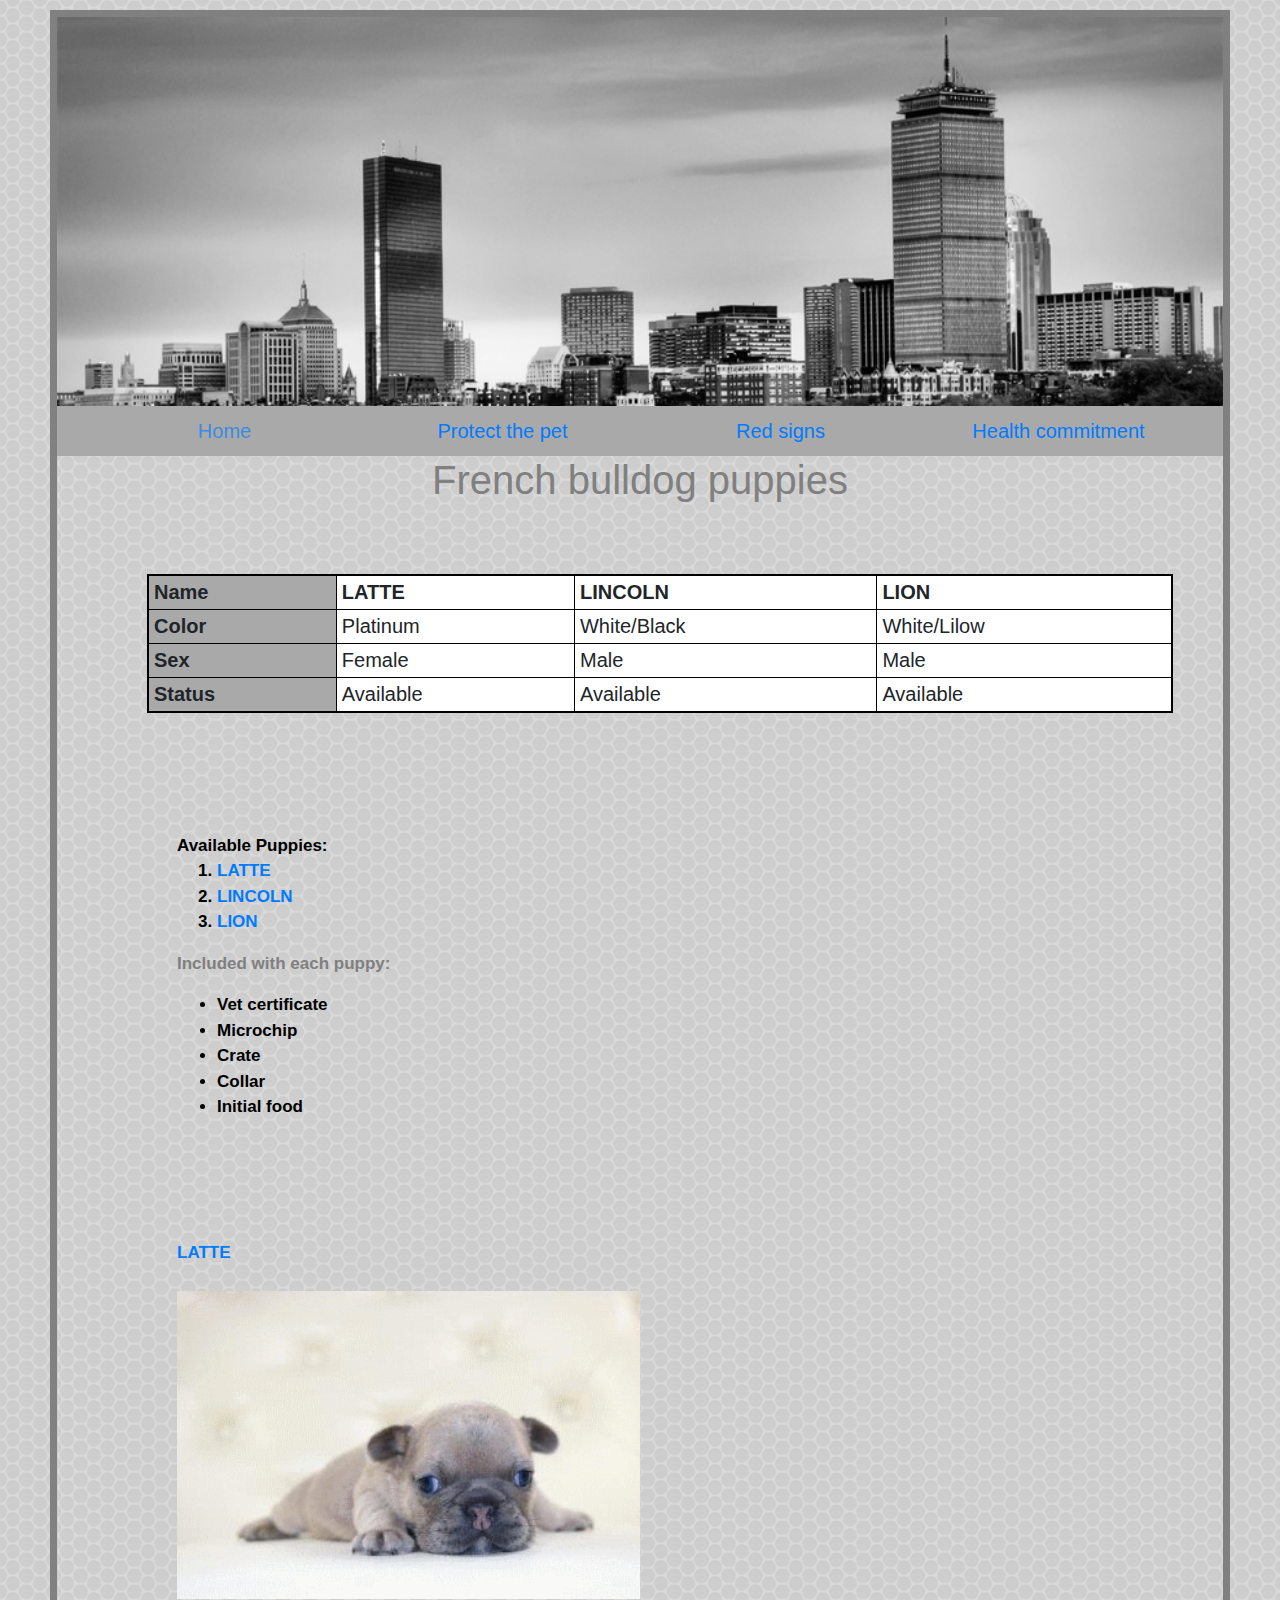
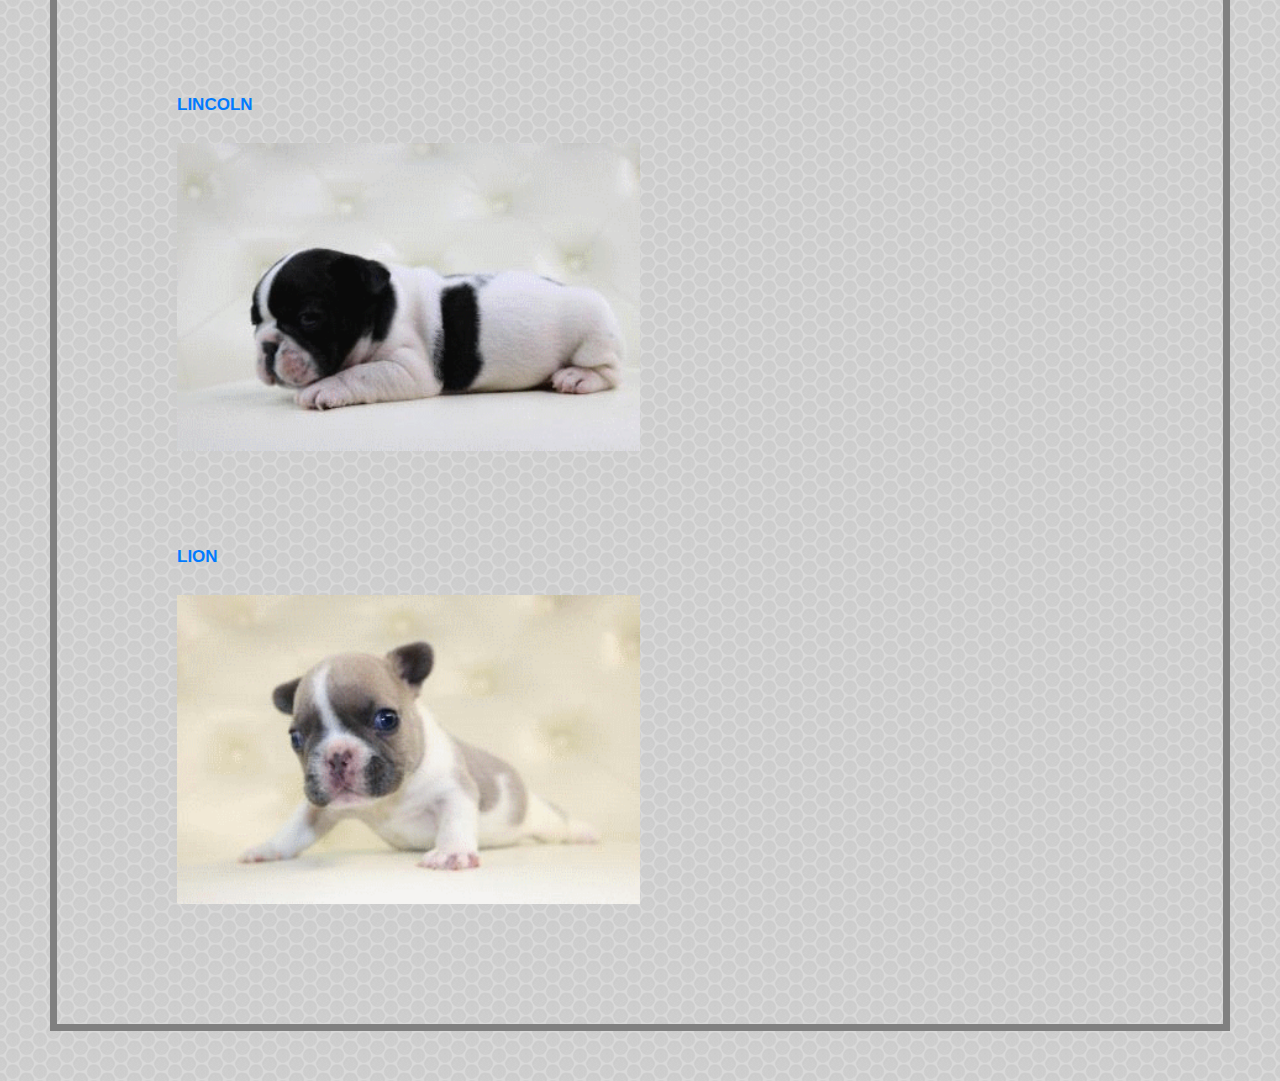
<file: index.html>
<!DOCTYPE html PUBLIC "-//W3C//DTD XHTML 5.0 >
<head>
<title>French bulldog puppies</title>

<link rel="stylesheet" href="https://maxcdn.bootstrapcdn.com/bootstrap/4.0.0/css/bootstrap.min.css"integrity="sha384-Gn5384xqQ1aoWXA+058RXPxPg6fy4IWvTNh0E263XmFcJlSAwiGgFAW/dAiS6JXm" crossorigin="anonymous">
<link rel ="stylesheet" href="styles.css">

<meta name="viewport" content="width=device-width, initial-scale=1">
</head>

<body>

  <!--
  <form>
<div>
<input name ="name" type = "text" placeholder = "Name" >
<input name ="password" type = "password" placeholder = "password" >
</div>

<div>
  Favorite color?
  <input name ="color" type = "radio" value = "red" > Red
  <input name ="color" type = "radio" value = "green" > Green
  <input name ="color" type = "radio" value = "blue" > Blue
  <input name ="color" type = "radio" value = "other" > Other
  </div>
<div>
  <input name ="country" list = "countries" placeholder = "Country">
  <datalist id="countries">
    <option value = "USA">
    <option value = "UK">
    <option value = "Ukraine">
</div>
<button>Submit!</button>

<form/>
-->

<!--
Checking  commit function

-->
<div id = "bunner">
          <img src = "Boston_Bunner.gif" class="responsive">
</div>
<div>
<h4 class="hide_text">IncludedwitheachpuppyIncludedwitheachpuppyIncludedwitheachpuppy</h4>
</div>
<div id = "bunner">
  <div class= "icon-bar">
  <div class="container">
    <div class="grid">
        <div class="grid-item"><a href="index.html" class="btn btn-default btn-lg disabled" role="button">Home</a></div>
        <div class="grid-item"><a href="Protect_the_pet.html" class="btn btn-default btn-lg" role="button">Protect the pet</a></div>
        <div class="grid-item"><a href="Red_signs.html" class="btn btn-default btn-lg" role="button">Red signs</a></div>
        <div class="grid-item"><a href="health_commitment.html" class="btn btn-default btn-lg" role="button">Health commitment</a></div>
            </div>
            <!--
    <a href="index.html" class="btn btn-default btn-lg disabled" role="button">Home</a>
    <a href="Protect_the_pet.html" class="btn btn-default btn-lg" role="button" class="col-3">Protect the pet</a>
    <a href="Red_signs.html" class="btn btn-default btn-lg" role="button" class="col-3">Red signs</a>
    <a href="health_commitment.html" class="btn btn-default btn-lg" role="button" class="col-3">Health commitment</a>
    -->
    </div>
</div>
</div>
  <!--
-->
<div id = "title">
  <h1> French bulldog puppies</h1>
</div>
  <!--
  -->
<div id = "table">
    <table  class="responsive">
      <tr>
          <th>Name</th>
          <td><span class = "name">LATTE</span></td>
          <td><span class = "name">LINCOLN</span></td>
          <td><span class = "name">LION</span></td>
      </tr>
      <tr>
        <th>Color</th>
        <td>Platinum</td>
        <td>White/Black</td>
        <td>White/Lilow</td>
      </tr>
      <tr>
        <th>Sex</th>
        <td>Female</td>
        <td>Male</td>
        <td>Male</td>
      </tr>
      <tr>
        <th>Status</th>
        <td>Available</td>
        <td>Available</td>
        <td>Available</td>
      </tr>
    </table>
    </div>

    <p id ="BACK"></p>
<div id = "list">
Available Puppies:
<ol>
  <li><a href = "#LATTE">LATTE</a></li>
   <li><a href = "#LINCOLN">LINCOLN</a></li>
   <li><a href = "#LION">LION</a></li>
   </ol>
<p class="screen-only">Included with each puppy:</p>
<ul>
<li  class="screen-only">Vet certificate</li>
<li  class="screen-only">Microchip</li>
<li  class="screen-only">Crate</li>
<li  class="screen-only">Collar</li>
<li  class="screen-only">Initial food</li>
</ul>
  </div>
<div id = "list">
  <p id ="LATTE"></p>
  <a href = "#BACK"><span class = "name">LATTE</span></a>
  <br><br>
  <img src = "LATTE.gif", width="50%">

  <br><br>
  <br><br>
<p id ="LINCOLN"></p>
<a href = "#BACK"><span class = "name">LINCOLN</span></a>
<br><br>
<img src = "LINCOLN.gif", width="50%">

<br><br>
<br><br>

<p id ="LION"></p>
<a href = "#BACK"><span class = "name">LION</span></a>
  <br><br>
<img src = "LION.gif", width="50%">

  </div>

</body>
</html>
</file>
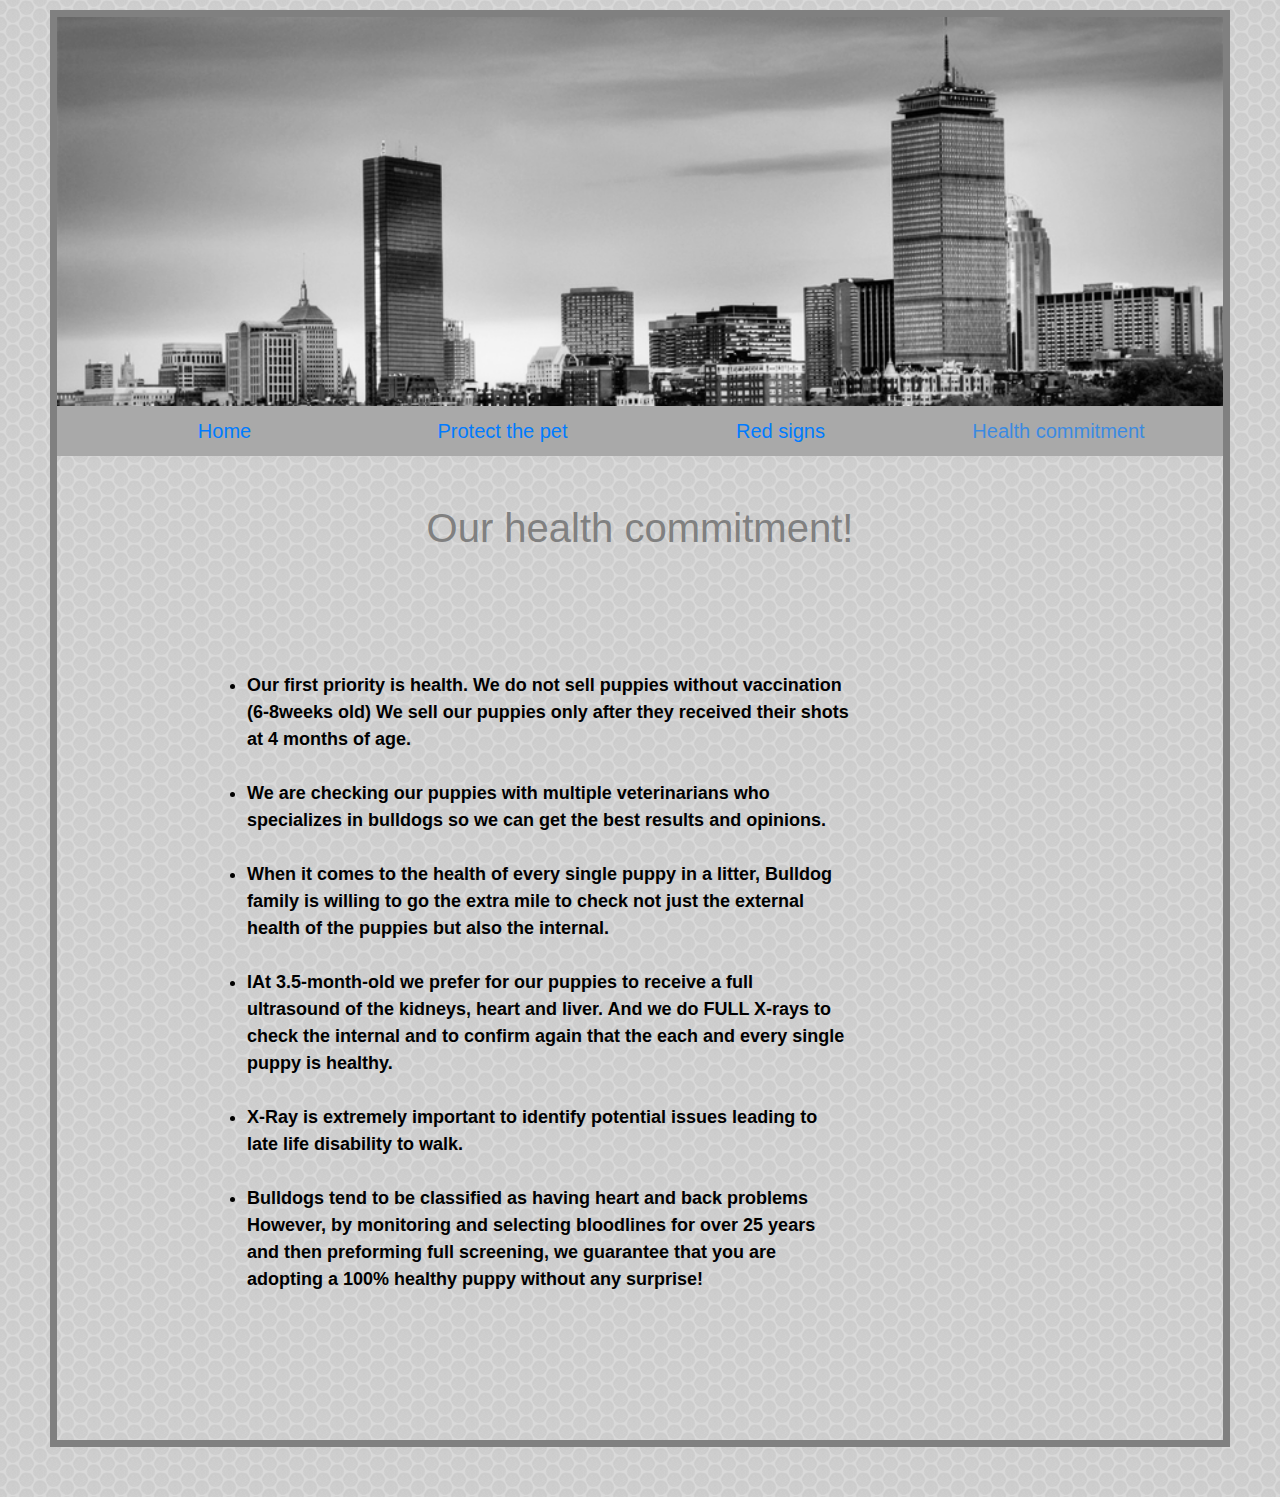
<file: health_commitment.html>
<!DOCTYPE html PUBLIC "-//W3C//DTD XHTML 5.0 >
<head>
<title>French bulldog puppies</title>
<!--
<style>
    p::selection {
        color: red;
        background-color: yellow;
    }
</style>
-->

<link rel="stylesheet" href="https://maxcdn.bootstrapcdn.com/bootstrap/4.0.0/css/bootstrap.min.css"integrity="sha384-Gn5384xqQ1aoWXA+058RXPxPg6fy4IWvTNh0E263XmFcJlSAwiGgFAW/dAiS6JXm" crossorigin="anonymous">
<link rel ="stylesheet" href="styles.css">

</head>

<body>
<div id = "bunner">
  <img src = "Boston_Bunner.gif"  class="responsive">
</div>

<div id = "bunner">
  <div class= "icon-bar">
  <div class="container">
    <div class="grid">
        <div class="grid-item"><a href="index.html" class="btn btn-default btn-lg" role="button">Home</a></div>
        <div class="grid-item"><a href="Protect_the_pet.html" class="btn btn-default btn-lg" role="button">Protect the pet</a></div>
        <div class="grid-item"><a href="Red_signs.html" class="btn btn-default btn-lg" role="button">Red signs</a></div>
        <div class="grid-item"><a href="health_commitment.html" class="btn btn-default btn-lg disabled" role="button">Health commitment</a></div>
            </div>
            <!--
    <a href="index.html" class="btn btn-default btn-lg disabled" role="button">Home</a>
    <a href="Protect_the_pet.html" class="btn btn-default btn-lg" role="button" class="col-3">Protect the pet</a>
    <a href="Red_signs.html" class="btn btn-default btn-lg" role="button" class="col-3">Red signs</a>
    <a href="health_commitment.html" class="btn btn-default btn-lg" role="button" class="col-3">Health commitment</a>
    -->
    </div>
</div>
</div>

<br><br>

<div>
  <h1>Our health commitment!<h1>
</div>
    <div id = "list">

        <div class="container">
              <div class="col-lg-9 col-sm-12">
<ul>
<li>Our first priority is health. We do not sell puppies without vaccination
(6-8weeks old) We sell our puppies only after they received their shots at 4 months of age.</li>
<br>
<li>We are checking our puppies with multiple veterinarians who specializes in bulldogs so we can get the best results and opinions.</li>
<br>
<li>When it comes to the health of every single puppy in a litter, Bulldog family is willing to go the extra mile to check not just the external health of the puppies but also the internal.</li>
<br>
<li>IAt 3.5-month-old we prefer for our puppies to receive a full ultrasound of the kidneys, heart and liver. And we do FULL X-rays to check the internal and to confirm again that the each and every single puppy is healthy.</li>
<br>
<li>X-Ray is extremely important to identify potential issues leading to late life disability to walk.</li>
<br>
<li>Bulldogs tend to be classified as having heart and back problems However, by monitoring and selecting bloodlines for over 25 years and then preforming full screening, we guarantee that you are adopting a 100% healthy puppy without any surprise!</li>
<br>
</ul>
</div>
</div>
</div>
</body>
</html>
</file>
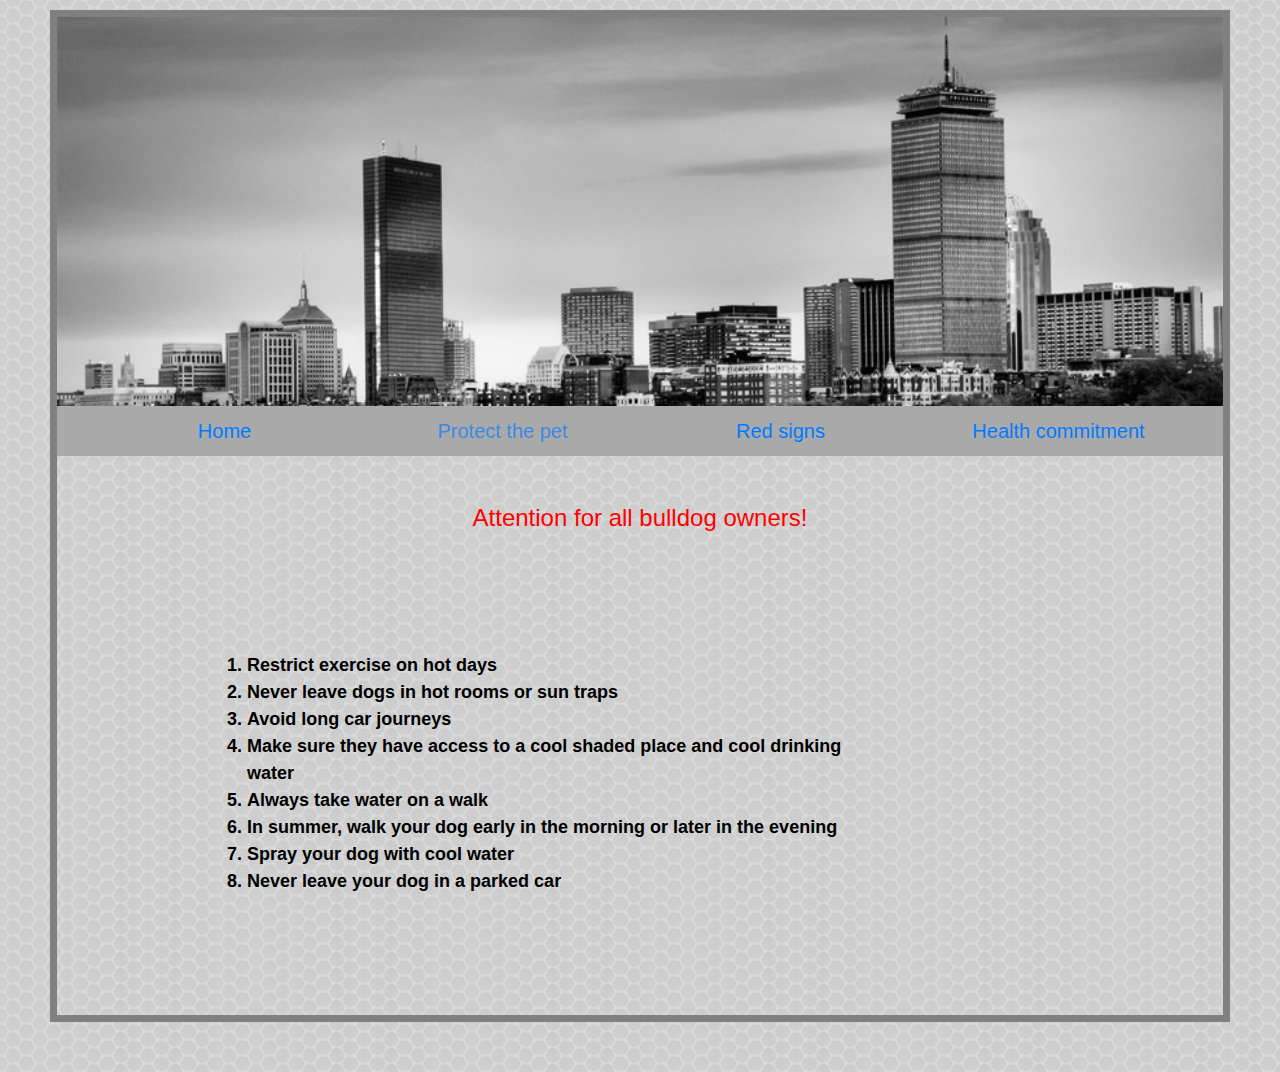
<file: Protect_the_pet.html>
<!DOCTYPE html PUBLIC "-//W3C//DTD XHTML 5.0 >
<head>
<title>French bulldog puppies</title>

<link rel="stylesheet" href="https://maxcdn.bootstrapcdn.com/bootstrap/4.0.0/css/bootstrap.min.css"integrity="sha384-Gn5384xqQ1aoWXA+058RXPxPg6fy4IWvTNh0E263XmFcJlSAwiGgFAW/dAiS6JXm" crossorigin="anonymous">
<link rel ="stylesheet" href="styles.css">
</head>

<body>
<div id = "bunner">
  <img src = "Boston_Bunner.gif"  class="responsive">
</div>

<div id = "bunner">
  <div class= "icon-bar">
  <div class="container">
    <div class="grid">
        <div class="grid-item"><a href="index.html" class="btn btn-default btn-lg" role="button">Home</a></div>
        <div class="grid-item"><a href="Protect_the_pet.html" class="btn btn-default btn-lg disabled" role="button">Protect the pet</a></div>
        <div class="grid-item"><a href="Red_signs.html" class="btn btn-default btn-lg" role="button">Red signs</a></div>
        <div class="grid-item"><a href="health_commitment.html" class="btn btn-default btn-lg" role="button">Health commitment</a></div>
            </div>
            <!--
    <a href="index.html" class="btn btn-default btn-lg disabled" role="button">Home</a>
    <a href="Protect_the_pet.html" class="btn btn-default btn-lg" role="button" class="col-3">Protect the pet</a>
    <a href="Red_signs.html" class="btn btn-default btn-lg" role="button" class="col-3">Red signs</a>
    <a href="health_commitment.html" class="btn btn-default btn-lg" role="button" class="col-3">Health commitment</a>
    -->
    </div>
</div>
</div>
<br><br>

<div>
  <h4>Attention for all bulldog owners!<h4>
</div>
    <div id = "list">
      <div class="container">
            <div class="col-lg-9 col-sm-12">
<ol>
<li> Restrict exercise on hot days</li>
<li> Never leave dogs in hot rooms or sun traps</li>
<li>Avoid long car journeys</li>
<li> Make sure they have access to a cool shaded place and cool drinking water</li>
<li>Always take water on a walk</li>
<li>In summer, walk your dog early in the morning or later in the evening</li>
<li> Spray your dog with cool water</li>
<li> Never leave your dog in a parked car</li>
</ol>
</div>
</div>
</div>
</body>
</html>
</file>
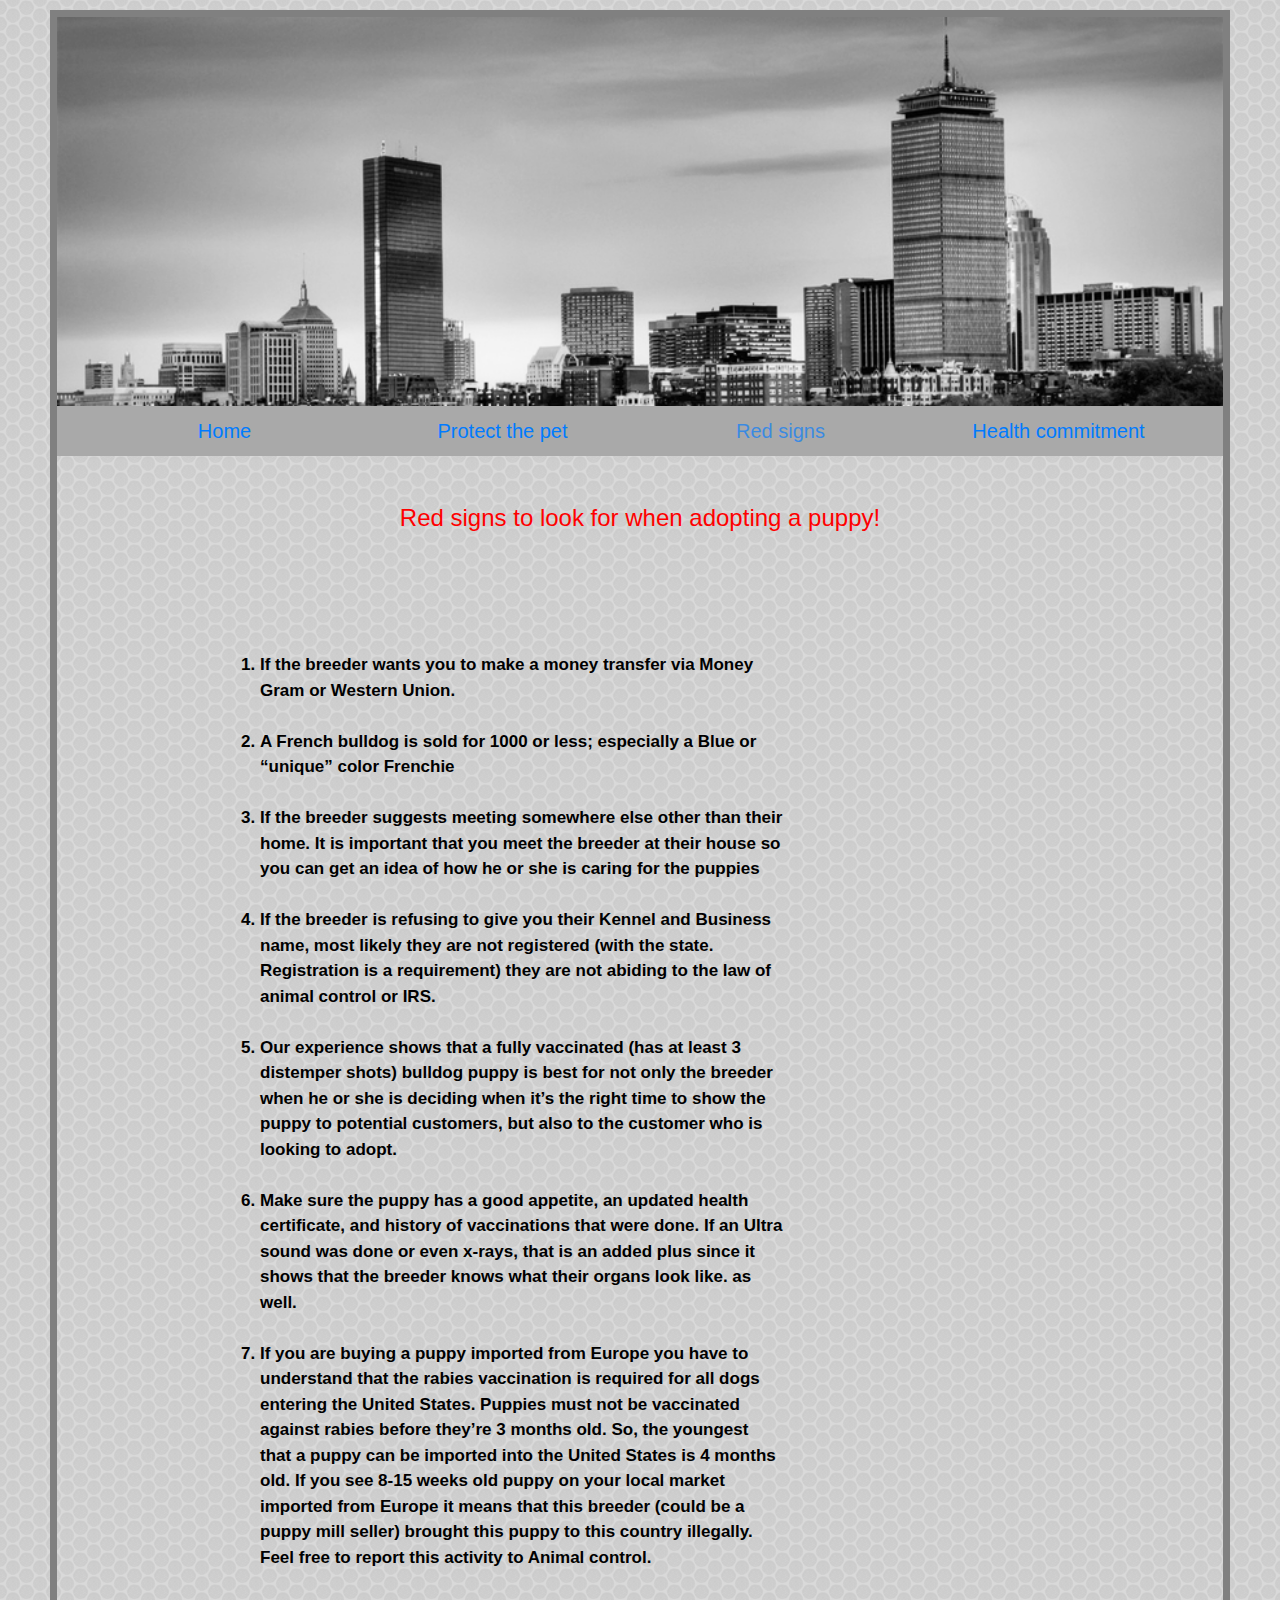
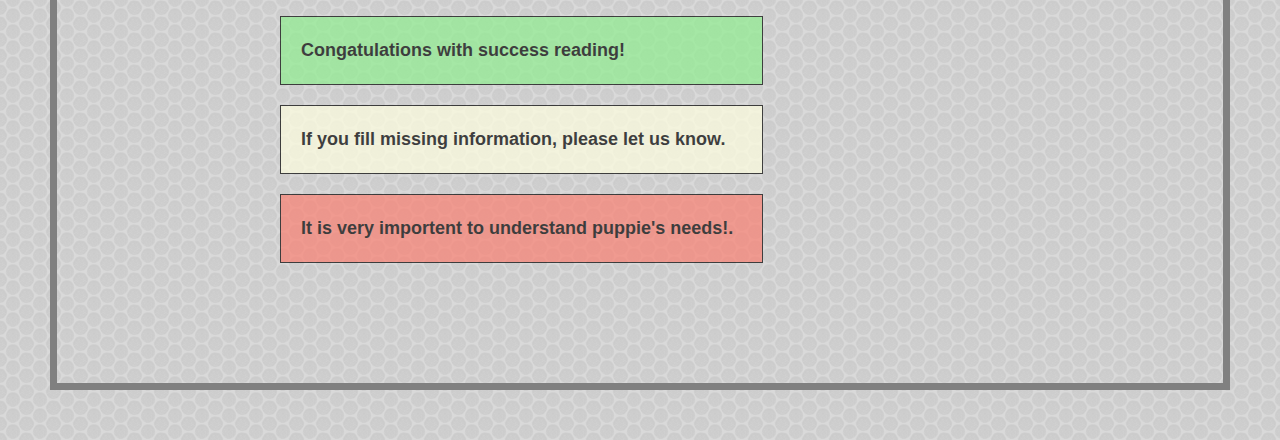
<file: Red_signs.html>
<!DOCTYPE html PUBLIC "-//W3C//DTD XHTML 5.0 >
<head>
<title>French bulldog puppies</title>

<link rel="stylesheet" href="https://maxcdn.bootstrapcdn.com/bootstrap/4.0.0/css/bootstrap.min.css"integrity="sha384-Gn5384xqQ1aoWXA+058RXPxPg6fy4IWvTNh0E263XmFcJlSAwiGgFAW/dAiS6JXm" crossorigin="anonymous">
<link rel ="stylesheet" href="styles.css">
</head>

<body>
<div id = "bunner">
  <img src = "Boston_Bunner.gif"  class="responsive">
</div>

<div id = "bunner">
  <div class= "icon-bar">
  <div class="container">
    <div class="grid">
        <div class="grid-item"><a href="index.html" class="btn btn-default btn-lg" role="button">Home</a></div>
        <div class="grid-item"><a href="Protect_the_pet.html" class="btn btn-default btn-lg" role="button">Protect the pet</a></div>
        <div class="grid-item"><a href="Red_signs.html" class="btn btn-default btn-lg disabled" role="button">Red signs</a></div>
        <div class="grid-item"><a href="health_commitment.html" class="btn btn-default btn-lg" role="button">Health commitment</a></div>
            </div>
            <!--
    <a href="index.html" class="btn btn-default btn-lg disabled" role="button">Home</a>
    <a href="Protect_the_pet.html" class="btn btn-default btn-lg" role="button" class="col-3">Protect the pet</a>
    <a href="Red_signs.html" class="btn btn-default btn-lg" role="button" class="col-3">Red signs</a>
    <a href="health_commitment.html" class="btn btn-default btn-lg" role="button" class="col-3">Health commitment</a>
    -->
    </div>
</div>
</div>

<br><br>

<div>
  <h4>Red signs to look for when adopting a puppy!<h4>
</div>
<div class="container">
      <div class="col-lg-9 col-sm-12">
    <div id = "list">

<ol>
<li>If the breeder wants you to make a money transfer via Money Gram or Western Union.</li>
<br>
<li>A French bulldog is sold for 1000 or less; especially a Blue or “unique” color Frenchie</li>
<br>
<li>If the breeder suggests meeting somewhere else other than their home. It is important that you meet the breeder at their house so you can get an idea of how he or she is caring for the puppies</li>
<br>
<li>If the breeder is refusing to give you their Kennel and Business name, most likely they are not registered (with the state. Registration is a requirement) they are not abiding to the law of animal control or IRS.</li>
<br>
<li>​Our experience shows that a fully vaccinated (has at least 3 distemper shots) bulldog puppy is best for not only the breeder when he or she is deciding when it’s the right time to show the puppy to potential customers, but also to the customer who is looking to adopt.</li>
<br>
<li>Make sure the puppy has a good appetite, an updated health certificate, and history of vaccinations that were done. If an Ultra sound was done or even x-rays, that is an added plus since it shows that the breeder knows what their organs look like. as well.</li>
<br>
<li>If you are buying a puppy imported from Europe you have to understand that the rabies vaccination is required for all dogs entering the United States. Puppies must not be vaccinated against rabies before they’re 3 months old. So, the youngest that a puppy can be imported into the United States is 4 months old. If you see 8-15 weeks old puppy on your local market imported from Europe it means that this breeder (could be a puppy mill seller) brought this puppy to this country illegally. Feel free to report this activity to Animal control. </li>
<br>

<div class="success">Congatulations with success reading!</div>

<div class="warning">If you fill missing information, please let us know.</div>

<div class="error">It is very importent to understand puppie's needs!.</div>
</ol>
</div>
</div>
</div>
</body>
</html>
</file>
<file: styles.css>
#bunner {
  text-align: center;
  margin-left: 0%;
  margin-right: 0%; }

#list {
  color: black;
  margin: 120px;
  font-family: sans-serif, Arial;
  font-size: 17px;
  font-weight: bold; }

body {
  background-image: url(BackgroundSmall.jpg);
  border: 7px solid gray;
  margin-left: 50px;
  margin-right: 50px;
  margin-top: 10px;
  margin-bottom: 50px;
  min-width: 750px; }

.icon-bar {
  background-color: darkgray;
  float: center;
  width: auto; }

::selection {
  color: green;
  background-color: white; }

@media print {
  .screen-only {
    display: none; } }
@media screen {
  .hide_text {
    display: none; }

  .responsive {
    width: 100%;
    max-width: auto;
    min-width: auto;
    height: auto; }

  .grid {
    background-color: darkgray;
    display: grid;
    padding: 1px;
    grid-column-gap: 1px;
    grid-row-gap: 1px;
    grid-template-columns: 25% 25% 25% 25%; }

  .grid-item {
    background-color: darkgray; }

  table {
    background-color: white;
    width: 35%;
    border: 2px solid black;
    border-collapse: collapse;
    font-size: 20px;
    margin: 20px; }

  td, th {
    border: 1px solid black;
    padding: 5px;
    text-align: left; }

  th {
    background-color: darkgray; }

  h1 {
    color: Gray;
    text-align: center; }

  h2 {
    color: red; }

  h3 {
    color: green; }

  h4 {
    color: red;
    text-align: center; }

  h5 {
    color: yellow; }

  h6 {
    color: purple; }

  #title {
    font-size: 35px;
    font-family: Arial, sans-serif; }

  #table {
    margin: 70px; }

  .name {
    font-weight: bold; }

  div {
    font-size: 18px; }
    div p {
      color: Gray; }
    div ul {
      color: black; }

  .success, .warning, .error {
    font-family: Arial;
    font-size: 18px;
    font-weight: bold;
    border: 1px solid black;
    padding: 20px;
    margin: 20px;
    opacity: 70%; }

  .success {
    background-color: lightgreen; }

  .warning {
    background-color: lightyellow; }

  .error {
    background-color: salmon; } }

/*# sourceMappingURL=styles.css.map */
</file>
